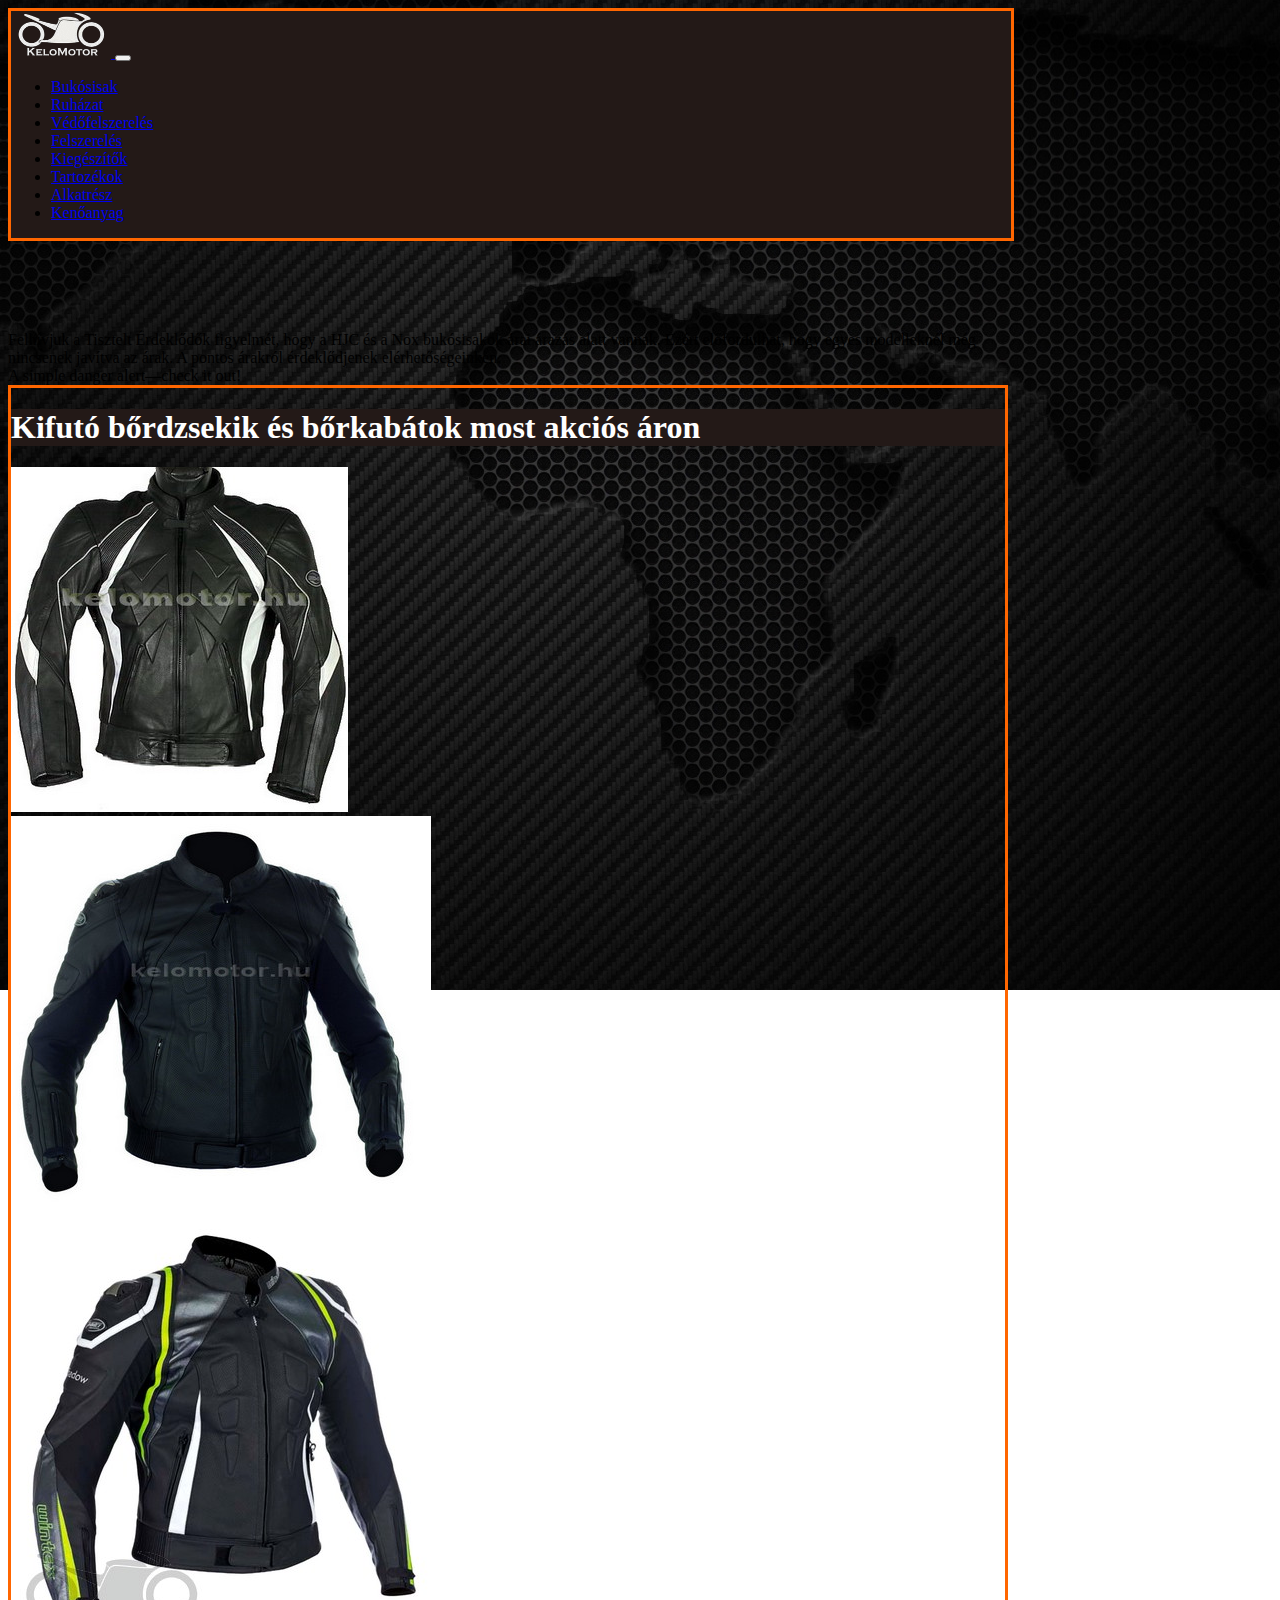
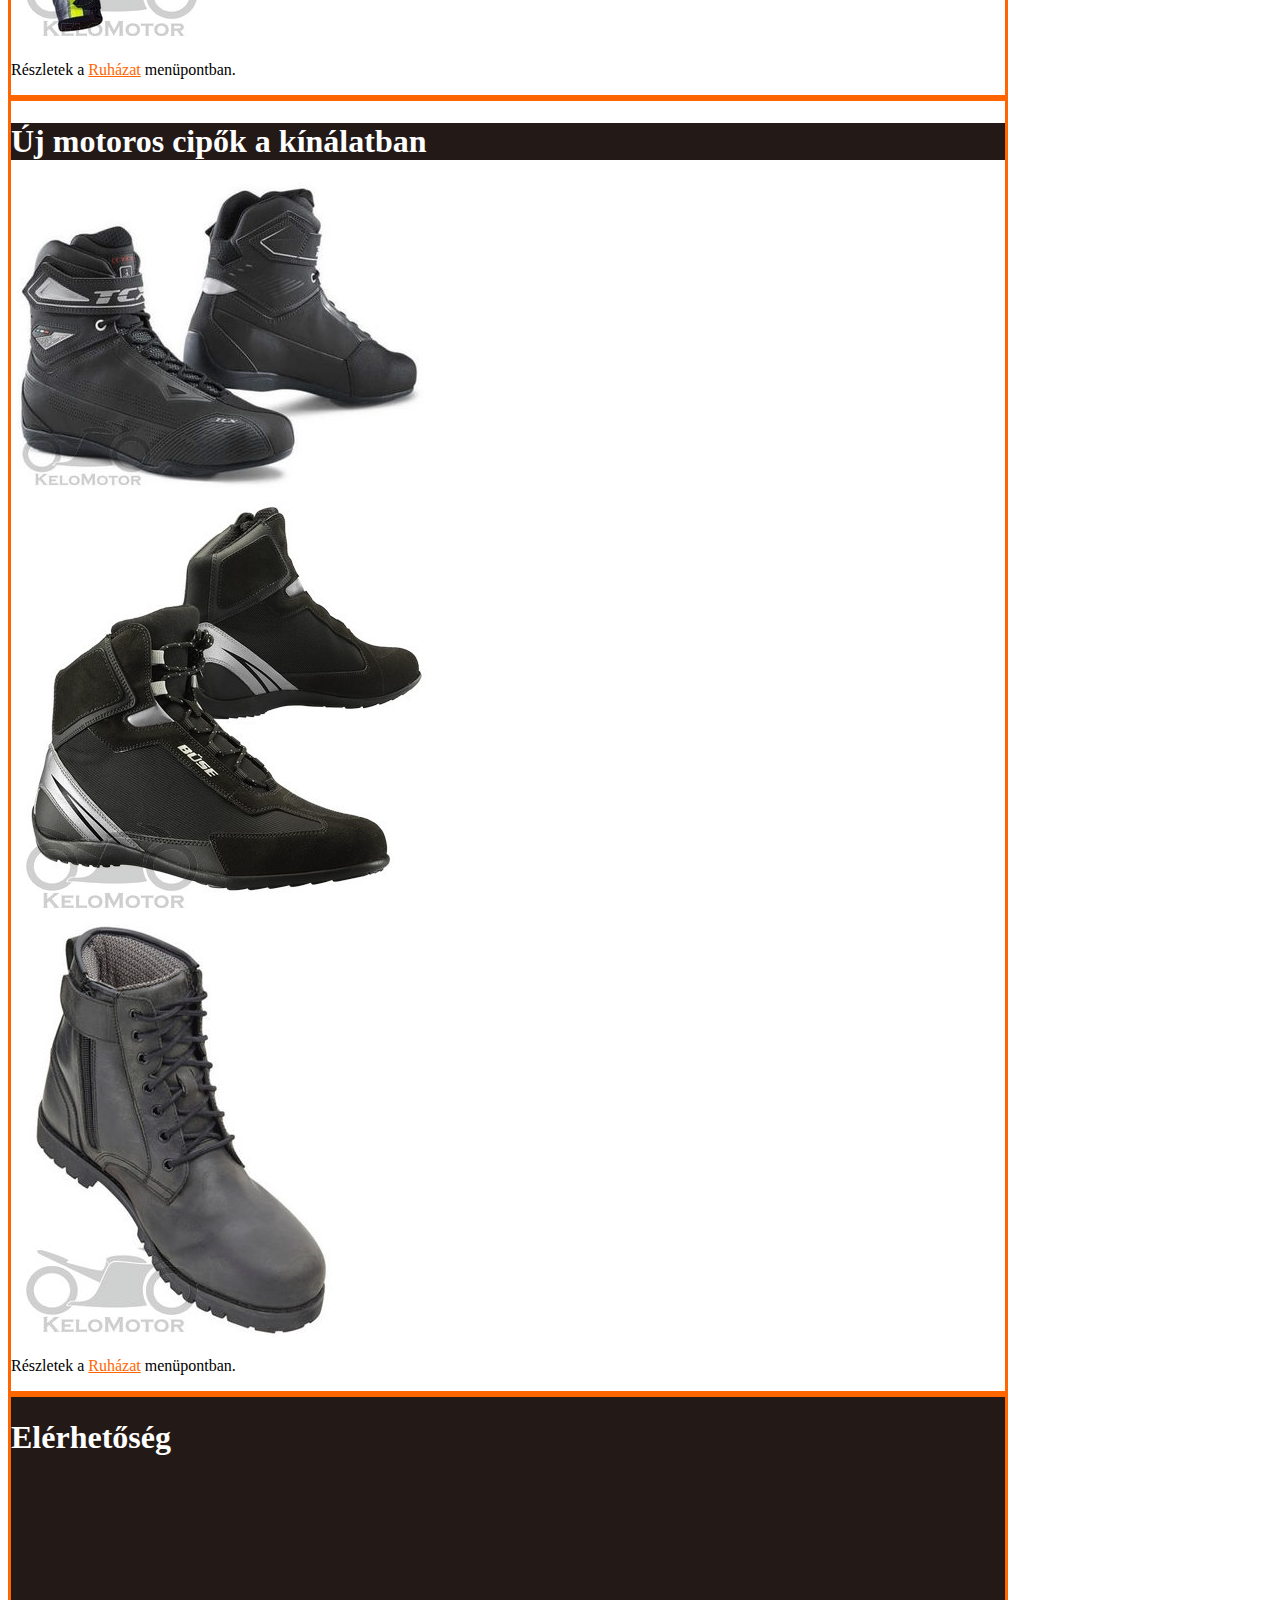
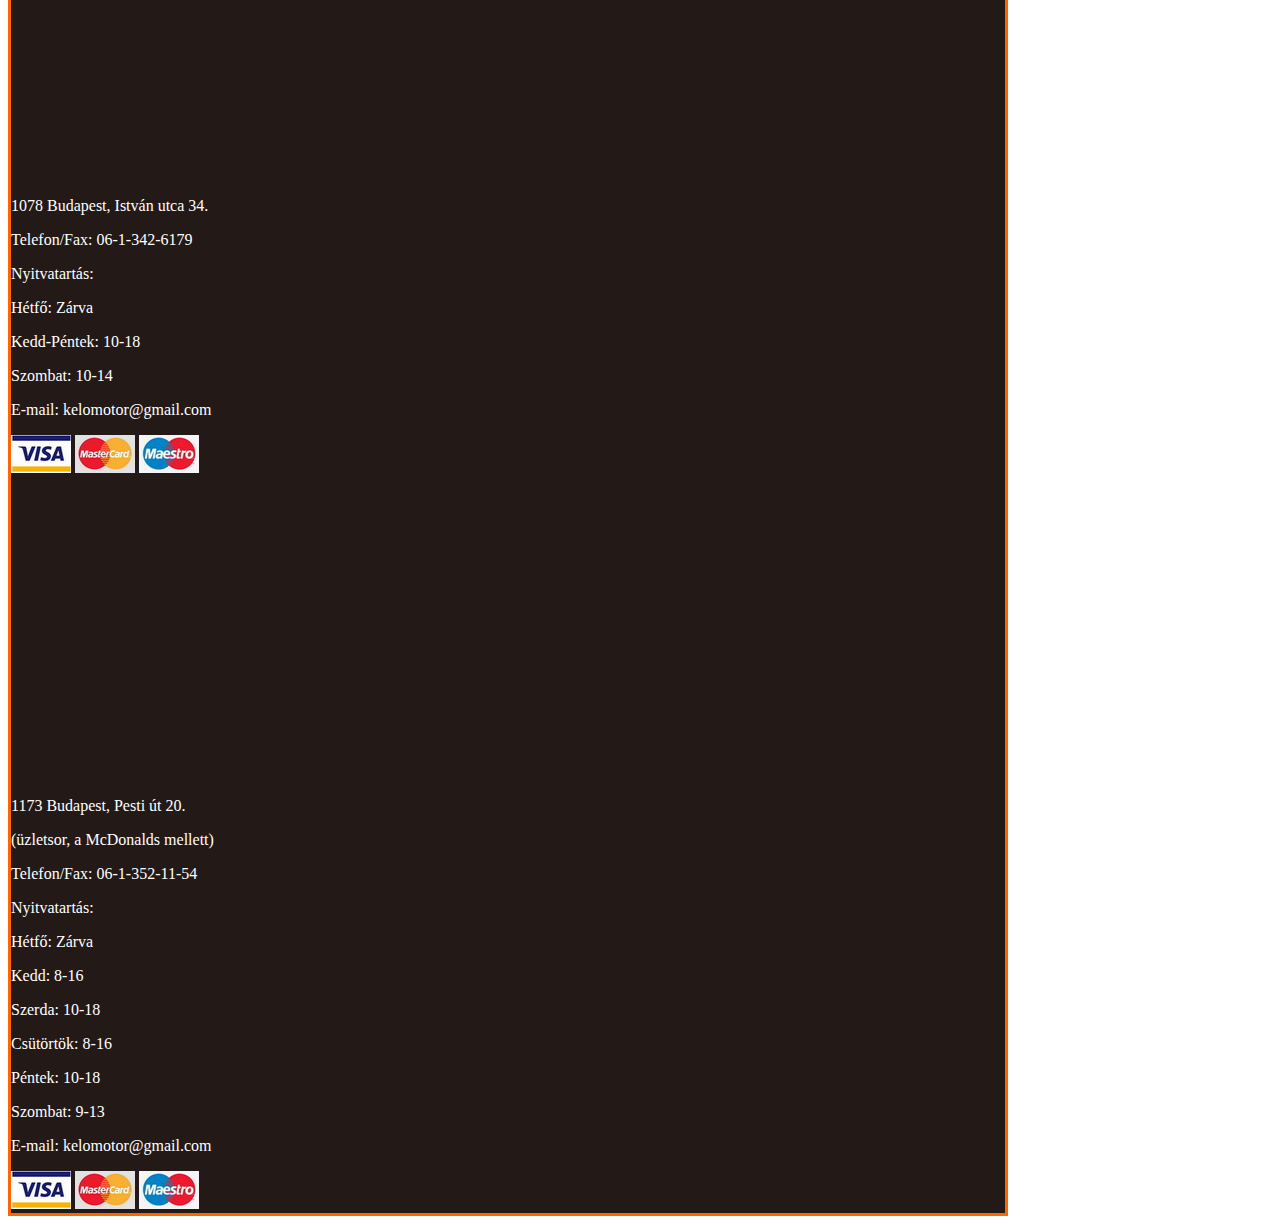
<file: index.html>
<!DOCTYPE html>
<html lang="hu">
<head>
    <meta charset="UTF-8">
    <meta http-equiv="X-UA-Compatible" content="IE=edge">
    <meta name="viewport" content="width=device-width, initial-scale=1.0">
    <title>Kravarik Ádám</title>
    <link href="https://cdn.jsdelivr.net/npm/bootstrap@5.1.3/dist/css/bootstrap.min.css" rel="stylesheet" integrity="sha384-1BmE4kWBq78iYhFldvKuhfTAU6auU8tT94WrHftjDbrCEXSU1oBoqyl2QvZ6jIW3" crossorigin="anonymous">
    <link rel="stylesheet" href="style.css">
</head>
<body> 

  <header class="fixed-top px-1"></header>
  
  <section class="pt-10 pb-2">
    <div class="container" id="container">
                      <!-- Figyelmeztető Üzenet!  -->
      <div class="d-none ms-auto me-auto alert alert-danger text-center rounded-3 mt-3 py-5 fw-bold" role="alert">
        Felhívjuk a Tisztelt Érdeklődők figyelmét,
        hogy a HJC és a Nox bukósisakok árai árazás alatt vannak.
        Ezért előfordulhat, hogy egyes modelleknél még nincsenek javítva az árak.
        A pontos árakról érdeklődjenek elérhetőségeinken.
      </div>
                      <!-- Figyelmeztető Üzenet!  -->
      <div class="d-none alert alert-warning text-center rounded-3 mt-3 py-5 fw-bold" role="alert">
        A simple danger alert—check it out!
      </div>
                      <!-- Fő doboz (cím/képek/leírás)!  -->
    </div>
  </section>

  <footer class="pb-4"></footer>

  <script>
    let foDoboz=[
      {
        cim:`Kifutó bőrdzsekik és bőrkabátok most akciós áron`,
        kep1:`"img/ruhazat/ferfi_bor_kabat/bk_18.jpg" alt="bukosisak"`,
        kep2:`"img/ruhazat/ferfi_bor_kabat/shadow_black.jpg" alt="bukosisak"`,
        kep3:`"img/ruhazat/ferfi_bor_kabat/wintex_bordzseki_shadow_fluo.jpg" alt="bukosisak"`,
        leiras:`Részletek a <a class="text-decoration-none color_orange fw-bold" href="">Ruházat</a> menüpontban.`
      },
      {
        cim:`Új motoros cipők a kínálatban`,
        kep1:`"img/ruhazat/csizma_cipo/tcx_motoros_cipo_rush_2_air.jpg" alt="csizma"`,
        kep2:`"img/ruhazat/csizma_cipo/buse_cipo_b50.jpg" alt="csizma"`,
        kep3:`"img/ruhazat/csizma_cipo/4square_bakancs_shift_fekete.jpg" alt="csizma"`,
        leiras:`Részletek a <a class="text-decoration-none color_orange fw-bold" href="">Ruházat</a> menüpontban.`
      }
    ];
///////////////////////////////////////////////////////////////////////
    const container=document.querySelector("#container");
    for(let i=0;i<100;i++)
    {
      container.innerHTML+=
      `
      <div class="row ms-auto me-auto bg-light mt-2 rounded-3 orange_border">
          <div class="col-12 text-center mb-3">
            <h1 class="bg-vilagosFekete color_feher rounded-3 mt-3 mb-3 fs-6 py-2">${foDoboz[i].cim}</h1>
          </div>
          <div class="col text-center">
            <img class="img-fluid" src=${foDoboz[i].kep1}>
          </div>
          <div class="col text-center">
            <img class="img-fluid" src=${foDoboz[i].kep2}>
          </div>
          <div class="col text-center">
            <img class="img-fluid" src=${foDoboz[i].kep3}>
          </div>
          <div class="col-12 text-center">
            <p class="rounded-3 mt-3 fs-6 px-2 py-2">${foDoboz[i].leiras}</p>
          </div>
        </div>
      </div>
    `;
    }
  </script>
    
    

  <script src="https://cdn.jsdelivr.net/npm/bootstrap@5.1.3/dist/js/bootstrap.bundle.min.js" integrity="sha384-ka7Sk0Gln4gmtz2MlQnikT1wXgYsOg+OMhuP+IlRH9sENBO0LRn5q+8nbTov4+1p" crossorigin="anonymous"></script>
  <script src="nav.js"></script>
  <script src="footer.js"></script>
</body>
</html>
</file>
<file: style.css>
.navbar-brand img {
    width: 100px;
}
.pt-10 {
    padding-top: 90px;
}
nav, .container{
    max-width: 1000px;
}
body, header {
    background-image: url(img/wall_carbon_5.jpg);
    background-position: center;
    background-repeat: no-repeat;
    background-attachment: fixed;
}
.bg-vilagosFekete {
    background-color: rgb(35, 25, 23);
}
.orange_border{
    border: 3px solid rgb(255, 102, 0);
}
.bg-orange{
    background-color: rgb(255, 102, 0);
}
.bg-vilagosFekete {
    background-color: rgb(35, 25, 23);
}
.color_orange {
    color: rgb(255, 102, 0);
}
.color_feher {
    color: white !important;
}
</file>
